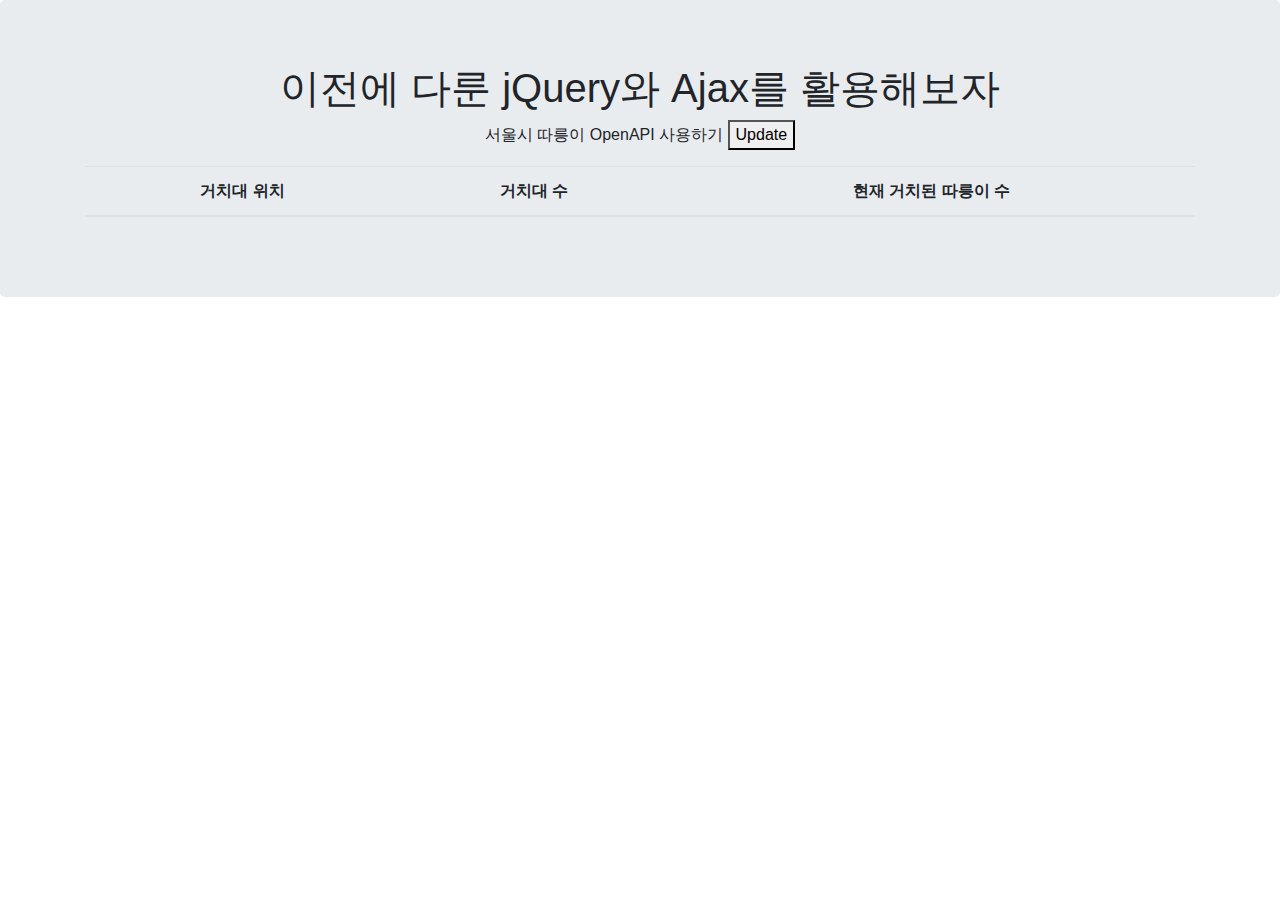
<file: .vscode/api.html>
<!DOCTYPE html>
<html>
    <head>
        <title>JQuery_Ajax_연습</title>
        <meta name="viewport" content="width=device-width, initial-scale=1">
        <link rel="stylesheet" href="https://cdn.jsdelivr.net/npm/bootstrap@4.6.1/dist/css/bootstrap.min.css">
        <script src="https://cdn.jsdelivr.net/npm/jquery@3.6.0/dist/jquery.slim.min.js"></script>
        <script src="https://cdn.jsdelivr.net/npm/popper.js@1.16.1/dist/umd/popper.min.js"></script>
        <script src="https://cdn.jsdelivr.net/npm/bootstrap@4.6.1/dist/js/bootstrap.bundle.min.js"></script>
        <script src="https://cdn.jsdelivr.net/npm/bootstrap@4.6.1/dist/js/bootstrap.bundle.min.js"></script>
        <script>   
            function q1() {
                $.ajax({
                    type: "GET",
                    url: "http://spartacodingclub.shop/sparta_api/seoulbike",
                    data: {},
                    success: function(response){
                        $("#names-q1").empty()
                        let bike_list = response["getStationList"]["row"]
                        for (let i = 0; i < bike_list.length; i++){
                            let name_stat = bike_list[i]["stationName"]
                            let rack_cnt = bike_list[i]["rackTotCnt"]
                            let park_bike = bike_list[i]["parkingBikeTotCnt"]
                        
                            let tr_bike = "";
                            if(park_bike < 3){
                                tr_bike = `<tr class='tr_color'>
                                <td>${name_stat}앞</td>
                                <td>${rack_cnt}</td>
                                <td>${park_bike}</td></tr>`;
                            }
                            else{
                                tr_bike = `<tr>
                                <td>${name_stat}앞</td>
                                <td>${rack_cnt}</td>
                                <td>${park_bike}</td></tr>`
                            }
                        
                            $("#names-q1").append(tr_bike)
                        }
                    }
                })
            }
    </script>
    <body>
        <div class="jumbotron text-center">
            <h1>이전에 다룬 jQuery와 Ajax를 활용해보자</h1>
        <div class="question-box">
            <p>서울시 따릉이 OpenAPI 사용하기
            <button onclick="q1()">Update</button>
            </p>
        </div>
        <div class="container">
            <table class="table">
                <thead>
                    <tr>
                        <th>거치대 위치</th>
                        <th>거치대 수</th>
                        <th>현재 거치된 따릉이 수</th>
                    </tr>
                </thead>
                <tbody id="names-q1"></tbody>
            </table>
        </div>
    </body>
</html>
</file>
